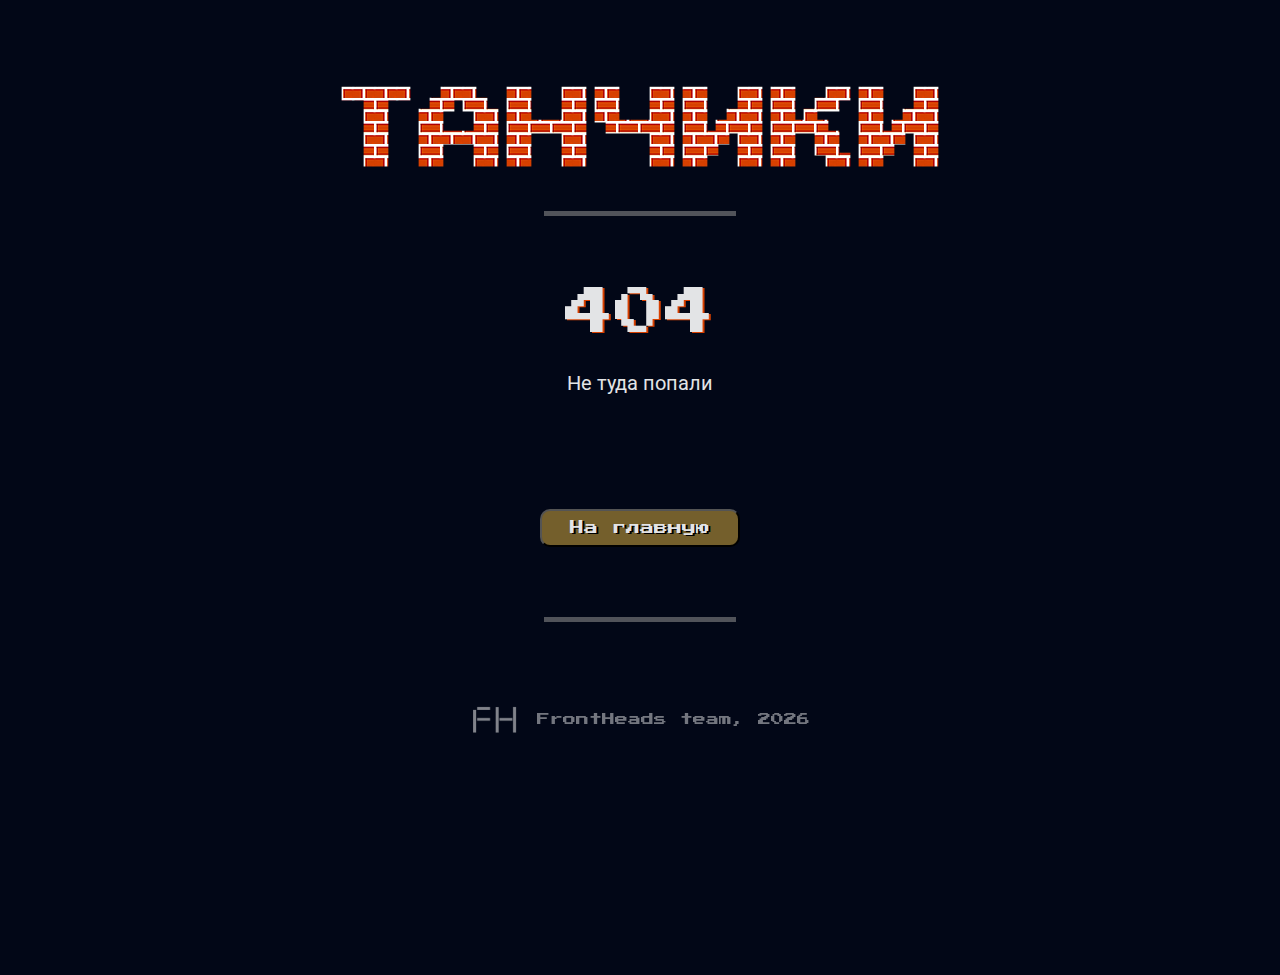
<file: index.html>
<!DOCTYPE html>
<html lang="ru" data-theme="DARK">
  <head>
    <meta charset="UTF-8" />
    <link rel="apple-touch-icon" sizes="152x152" href="/assets/favicon/apple-touch-icon.png" />
    <link rel="icon" type="image/png" sizes="32x32" href="/assets/favicon/favicon-32x32.png" />
    <link rel="icon" type="image/png" sizes="16x16" href="/assets/favicon/favicon-16x16.png" />
    <link rel="manifest" href="/assets/favicon/site.webmanifest" />
    <link rel="mask-icon" href="/assets/favicon/safari-pinned-tab.svg" color="#5bbad5" />
    <meta name="msapplication-TileColor" content="#da532c" />
    <meta name="theme-color" content="#030716" />
    <meta name="viewport" content="width=device-width, initial-scale=1.0" />
    <link rel="preconnect" href="https://fonts.googleapis.com" />
    <link rel="preconnect" href="https://fonts.gstatic.com" crossorigin />
    <link
      href="https://fonts.googleapis.com/css2?family=Press+Start+2P&family=Roboto:ital,wght@0,400;0,700;0,900;1,100;1,400&display=swap"
      rel="stylesheet" />
    <!--helmet-outlet-->
    <script type="module" crossorigin src="/assets/js/app-3ade2ba9.js"></script>
    <link rel="stylesheet" href="/assets/index.0a6c56e5.css">
  </head>
  <body>
    <div id="root" class="root"><!--ssr-outlet--></div>
    
  </body>
</html>
</file>
<file: assets/index.0a6c56e5.css>
:root[data-theme=DARK]{--background-color: #020717;--section-background-color: #151928;--section-light-shadow: #727476;--logo-background-color: var(--background-color);--footer-background-color: var(--background-color);--burger-menu-lines-color: #fff;--burger-menu-lines-border-color: var(--background-color);--accent-color: #ffa825;--border-color: #737477;--border-dropdown-color: #363943;--info-color: #00aaf3;--danger-color: #ff4e4ec4;--font-color-primary: #e3e4e6;--font-color-secondary: #afb2b6;--font-color-third: #e3e4e6;--font-color-danger: var(--danger-color);--font-color-footer: var(--font-color-primary);--dendy-button-primary-color: #d84000;--dendy-button-secondary-color: #745f2c;--dendy-button-third-color: #2d2719;--vertical-margin: 30px;--theme-toggle-background-color: var(--background-color);--theme-toggle-icon-color: var(--font-color-primary);--theme-toggle-selected-icon-color: #313647;--service-btn-shadow-color: transparent}:root[data-theme=LIGHT]{--background-color: gainsboro;--section-background-color: #f1f1f1;--section-light-shadow: #727476;--logo-background-color: #0d0d0dde;--footer-background-color: #000;--burger-menu-lines-color: #000;--burger-menu-lines-border-color: #fff;--accent-color: #ffa825;--border-color: #737477;--border-dropdown-color: #363943;--info-color: #00aaf3;--danger-color: #d40000;--font-color-primary: #000;--font-color-secondary: #6a6a6a;--font-color-third: #e3e4e6;--font-color-danger: var(--danger-color);--font-color-footer: #fff;--dendy-button-primary-color: #d84000;--dendy-button-secondary-color: #cb9208;--dendy-button-third-color: #7c6f30cc;--vertical-margin: 30px;--theme-toggle-background-color: var(--background-color);--theme-toggle-icon-color: var(--font-color-primary);--theme-toggle-selected-icon-color: var(--section-background-color);--service-btn-shadow-color: white}body{background:var(--background-color);color:var(--font-color-primary);font-family:Roboto,sans-serif;font-size:16px;overflow-x:hidden;-webkit-font-smoothing:antialiased;-moz-osx-font-smoothing:grayscale}.root,body,html{margin:0;min-height:100%;height:100%}h1,h2{font-size:24px;font-weight:400;font-family:"Press Start 2P",cursive;margin:30px auto;text-shadow:2px 1px var(--dendy-button-primary-color);line-height:1.5}a{color:var(--font-color-primary)}ul{list-style:none;padding:0}.delimiter{width:15%;margin:0 auto 60px;height:5px;background-color:var(--border-color);opacity:.7}.avatar-img{width:50px;height:50px;border-radius:100px}.avatar-img__big{width:150px;height:150px;margin:0 auto 50px}#avatar{padding:30px 5px}:root{--toastify-color-light: #fff;--toastify-color-dark: #121212;--toastify-color-info: #3498db;--toastify-color-success: #07bc0c;--toastify-color-warning: #f1c40f;--toastify-color-error: #e74c3c;--toastify-color-transparent: rgba(255, 255, 255, .7);--toastify-icon-color-info: var(--toastify-color-info);--toastify-icon-color-success: var(--toastify-color-success);--toastify-icon-color-warning: var(--toastify-color-warning);--toastify-icon-color-error: var(--toastify-color-error);--toastify-toast-width: 320px;--toastify-toast-background: #fff;--toastify-toast-min-height: 64px;--toastify-toast-max-height: 800px;--toastify-font-family: sans-serif;--toastify-z-index: 9999;--toastify-text-color-light: #757575;--toastify-text-color-dark: #fff;--toastify-text-color-info: #fff;--toastify-text-color-success: #fff;--toastify-text-color-warning: #fff;--toastify-text-color-error: #fff;--toastify-spinner-color: #616161;--toastify-spinner-color-empty-area: #e0e0e0;--toastify-color-progress-light: linear-gradient( to right, #4cd964, #5ac8fa, #007aff, #34aadc, #5856d6, #ff2d55 );--toastify-color-progress-dark: #bb86fc;--toastify-color-progress-info: var(--toastify-color-info);--toastify-color-progress-success: var(--toastify-color-success);--toastify-color-progress-warning: var(--toastify-color-warning);--toastify-color-progress-error: var(--toastify-color-error)}.Toastify__toast-container{z-index:9999;z-index:var(--toastify-z-index);-webkit-transform:translate3d(0,0,9999 px);-webkit-transform:translate3d(0,0,var(--toastify-z-index) px);position:fixed;padding:4px;width:320px;width:var(--toastify-toast-width);box-sizing:border-box;color:#fff}.Toastify__toast-container--top-left{top:1em;left:1em}.Toastify__toast-container--top-center{top:1em;left:50%;transform:translate(-50%)}.Toastify__toast-container--top-right{top:1em;right:1em}.Toastify__toast-container--bottom-left{bottom:1em;left:1em}.Toastify__toast-container--bottom-center{bottom:1em;left:50%;transform:translate(-50%)}.Toastify__toast-container--bottom-right{bottom:1em;right:1em}@media only screen and (max-width : 480px){.Toastify__toast-container{width:100vw;padding:0;left:0;margin:0}.Toastify__toast-container--top-left,.Toastify__toast-container--top-center,.Toastify__toast-container--top-right{top:0;transform:translate(0)}.Toastify__toast-container--bottom-left,.Toastify__toast-container--bottom-center,.Toastify__toast-container--bottom-right{bottom:0;transform:translate(0)}.Toastify__toast-container--rtl{right:0;left:initial}}.Toastify__toast{position:relative;min-height:64px;min-height:var(--toastify-toast-min-height);box-sizing:border-box;margin-bottom:1rem;padding:8px;border-radius:4px;box-shadow:0 1px 10px #0000001a,0 2px 15px #0000000d;display:flex;justify-content:space-between;max-height:800px;max-height:var(--toastify-toast-max-height);overflow:hidden;font-family:sans-serif;font-family:var(--toastify-font-family);cursor:default;direction:ltr;z-index:0}.Toastify__toast--rtl{direction:rtl}.Toastify__toast--close-on-click{cursor:pointer}.Toastify__toast-body{margin:auto 0;flex:1 1 auto;padding:6px;display:flex;align-items:center}.Toastify__toast-body>div:last-child{word-break:break-word;flex:1}.Toastify__toast-icon{-webkit-margin-end:10px;margin-inline-end:10px;width:20px;flex-shrink:0;display:flex}.Toastify--animate{animation-fill-mode:both;animation-duration:.7s}.Toastify--animate-icon{animation-fill-mode:both;animation-duration:.3s}@media only screen and (max-width : 480px){.Toastify__toast{margin-bottom:0;border-radius:0}}.Toastify__toast-theme--dark{background:#121212;background:var(--toastify-color-dark);color:#fff;color:var(--toastify-text-color-dark)}.Toastify__toast-theme--light,.Toastify__toast-theme--colored.Toastify__toast--default{background:#fff;background:var(--toastify-color-light);color:#757575;color:var(--toastify-text-color-light)}.Toastify__toast-theme--colored.Toastify__toast--info{color:#fff;color:var(--toastify-text-color-info);background:#3498db;background:var(--toastify-color-info)}.Toastify__toast-theme--colored.Toastify__toast--success{color:#fff;color:var(--toastify-text-color-success);background:#07bc0c;background:var(--toastify-color-success)}.Toastify__toast-theme--colored.Toastify__toast--warning{color:#fff;color:var(--toastify-text-color-warning);background:#f1c40f;background:var(--toastify-color-warning)}.Toastify__toast-theme--colored.Toastify__toast--error{color:#fff;color:var(--toastify-text-color-error);background:#e74c3c;background:var(--toastify-color-error)}.Toastify__progress-bar-theme--light{background:linear-gradient(to right,#4cd964,#5ac8fa,#007aff,#34aadc,#5856d6,#ff2d55);background:var(--toastify-color-progress-light)}.Toastify__progress-bar-theme--dark{background:#bb86fc;background:var(--toastify-color-progress-dark)}.Toastify__progress-bar--info{background:#3498db;background:var(--toastify-color-progress-info)}.Toastify__progress-bar--success{background:#07bc0c;background:var(--toastify-color-progress-success)}.Toastify__progress-bar--warning{background:#f1c40f;background:var(--toastify-color-progress-warning)}.Toastify__progress-bar--error{background:#e74c3c;background:var(--toastify-color-progress-error)}.Toastify__progress-bar-theme--colored.Toastify__progress-bar--info,.Toastify__progress-bar-theme--colored.Toastify__progress-bar--success,.Toastify__progress-bar-theme--colored.Toastify__progress-bar--warning,.Toastify__progress-bar-theme--colored.Toastify__progress-bar--error{background:rgba(255,255,255,.7);background:var(--toastify-color-transparent)}.Toastify__close-button{color:#fff;background:transparent;outline:none;border:none;padding:0;cursor:pointer;opacity:.7;transition:.3s ease;align-self:flex-start}.Toastify__close-button--light{color:#000;opacity:.3}.Toastify__close-button>svg{fill:currentColor;height:16px;width:14px}.Toastify__close-button:hover,.Toastify__close-button:focus{opacity:1}@keyframes Toastify__trackProgress{0%{transform:scaleX(1)}to{transform:scaleX(0)}}.Toastify__progress-bar{position:absolute;bottom:0;left:0;width:100%;height:5px;z-index:9999;z-index:var(--toastify-z-index);opacity:.7;transform-origin:left}.Toastify__progress-bar--animated{animation:Toastify__trackProgress linear 1 forwards}.Toastify__progress-bar--controlled{transition:transform .2s}.Toastify__progress-bar--rtl{right:0;left:initial;transform-origin:right}.Toastify__spinner{width:20px;height:20px;box-sizing:border-box;border:2px solid;border-radius:100%;border-color:#e0e0e0;border-color:var(--toastify-spinner-color-empty-area);border-right-color:#616161;border-right-color:var(--toastify-spinner-color);animation:Toastify__spin .65s linear infinite}@keyframes Toastify__bounceInRight{0%,60%,75%,90%,to{animation-timing-function:cubic-bezier(.215,.61,.355,1)}0%{opacity:0;transform:translate3d(3000px,0,0)}60%{opacity:1;transform:translate3d(-25px,0,0)}75%{transform:translate3d(10px,0,0)}90%{transform:translate3d(-5px,0,0)}to{transform:none}}@keyframes Toastify__bounceOutRight{20%{opacity:1;transform:translate3d(-20px,0,0)}to{opacity:0;transform:translate3d(2000px,0,0)}}@keyframes Toastify__bounceInLeft{0%,60%,75%,90%,to{animation-timing-function:cubic-bezier(.215,.61,.355,1)}0%{opacity:0;transform:translate3d(-3000px,0,0)}60%{opacity:1;transform:translate3d(25px,0,0)}75%{transform:translate3d(-10px,0,0)}90%{transform:translate3d(5px,0,0)}to{transform:none}}@keyframes Toastify__bounceOutLeft{20%{opacity:1;transform:translate3d(20px,0,0)}to{opacity:0;transform:translate3d(-2000px,0,0)}}@keyframes Toastify__bounceInUp{0%,60%,75%,90%,to{animation-timing-function:cubic-bezier(.215,.61,.355,1)}0%{opacity:0;transform:translate3d(0,3000px,0)}60%{opacity:1;transform:translate3d(0,-20px,0)}75%{transform:translate3d(0,10px,0)}90%{transform:translate3d(0,-5px,0)}to{transform:translateZ(0)}}@keyframes Toastify__bounceOutUp{20%{transform:translate3d(0,-10px,0)}40%,45%{opacity:1;transform:translate3d(0,20px,0)}to{opacity:0;transform:translate3d(0,-2000px,0)}}@keyframes Toastify__bounceInDown{0%,60%,75%,90%,to{animation-timing-function:cubic-bezier(.215,.61,.355,1)}0%{opacity:0;transform:translate3d(0,-3000px,0)}60%{opacity:1;transform:translate3d(0,25px,0)}75%{transform:translate3d(0,-10px,0)}90%{transform:translate3d(0,5px,0)}to{transform:none}}@keyframes Toastify__bounceOutDown{20%{transform:translate3d(0,10px,0)}40%,45%{opacity:1;transform:translate3d(0,-20px,0)}to{opacity:0;transform:translate3d(0,2000px,0)}}.Toastify__bounce-enter--top-left,.Toastify__bounce-enter--bottom-left{animation-name:Toastify__bounceInLeft}.Toastify__bounce-enter--top-right,.Toastify__bounce-enter--bottom-right{animation-name:Toastify__bounceInRight}.Toastify__bounce-enter--top-center{animation-name:Toastify__bounceInDown}.Toastify__bounce-enter--bottom-center{animation-name:Toastify__bounceInUp}.Toastify__bounce-exit--top-left,.Toastify__bounce-exit--bottom-left{animation-name:Toastify__bounceOutLeft}.Toastify__bounce-exit--top-right,.Toastify__bounce-exit--bottom-right{animation-name:Toastify__bounceOutRight}.Toastify__bounce-exit--top-center{animation-name:Toastify__bounceOutUp}.Toastify__bounce-exit--bottom-center{animation-name:Toastify__bounceOutDown}@keyframes Toastify__zoomIn{0%{opacity:0;transform:scale3d(.3,.3,.3)}50%{opacity:1}}@keyframes Toastify__zoomOut{0%{opacity:1}50%{opacity:0;transform:scale3d(.3,.3,.3)}to{opacity:0}}.Toastify__zoom-enter{animation-name:Toastify__zoomIn}.Toastify__zoom-exit{animation-name:Toastify__zoomOut}@keyframes Toastify__flipIn{0%{transform:perspective(400px) rotateX(90deg);animation-timing-function:ease-in;opacity:0}40%{transform:perspective(400px) rotateX(-20deg);animation-timing-function:ease-in}60%{transform:perspective(400px) rotateX(10deg);opacity:1}80%{transform:perspective(400px) rotateX(-5deg)}to{transform:perspective(400px)}}@keyframes Toastify__flipOut{0%{transform:perspective(400px)}30%{transform:perspective(400px) rotateX(-20deg);opacity:1}to{transform:perspective(400px) rotateX(90deg);opacity:0}}.Toastify__flip-enter{animation-name:Toastify__flipIn}.Toastify__flip-exit{animation-name:Toastify__flipOut}@keyframes Toastify__slideInRight{0%{transform:translate3d(110%,0,0);visibility:visible}to{transform:translateZ(0)}}@keyframes Toastify__slideInLeft{0%{transform:translate3d(-110%,0,0);visibility:visible}to{transform:translateZ(0)}}@keyframes Toastify__slideInUp{0%{transform:translate3d(0,110%,0);visibility:visible}to{transform:translateZ(0)}}@keyframes Toastify__slideInDown{0%{transform:translate3d(0,-110%,0);visibility:visible}to{transform:translateZ(0)}}@keyframes Toastify__slideOutRight{0%{transform:translateZ(0)}to{visibility:hidden;transform:translate3d(110%,0,0)}}@keyframes Toastify__slideOutLeft{0%{transform:translateZ(0)}to{visibility:hidden;transform:translate3d(-110%,0,0)}}@keyframes Toastify__slideOutDown{0%{transform:translateZ(0)}to{visibility:hidden;transform:translate3d(0,500px,0)}}@keyframes Toastify__slideOutUp{0%{transform:translateZ(0)}to{visibility:hidden;transform:translate3d(0,-500px,0)}}.Toastify__slide-enter--top-left,.Toastify__slide-enter--bottom-left{animation-name:Toastify__slideInLeft}.Toastify__slide-enter--top-right,.Toastify__slide-enter--bottom-right{animation-name:Toastify__slideInRight}.Toastify__slide-enter--top-center{animation-name:Toastify__slideInDown}.Toastify__slide-enter--bottom-center{animation-name:Toastify__slideInUp}.Toastify__slide-exit--top-left,.Toastify__slide-exit--bottom-left{animation-name:Toastify__slideOutLeft}.Toastify__slide-exit--top-right,.Toastify__slide-exit--bottom-right{animation-name:Toastify__slideOutRight}.Toastify__slide-exit--top-center{animation-name:Toastify__slideOutUp}.Toastify__slide-exit--bottom-center{animation-name:Toastify__slideOutDown}@keyframes Toastify__spin{0%{transform:rotate(0)}to{transform:rotate(360deg)}}.layout{display:-webkit-box;display:-ms-flexbox;display:flex;-webkit-box-orient:vertical;-webkit-box-direction:normal;-ms-flex-direction:column;flex-direction:column;width:100%;margin:auto}@media (max-width: 730px){.layout{width:95%}}.layout__game{height:100%}.menu{font-family:"Press Start 2P",cursive;display:-webkit-box;display:-ms-flexbox;display:flex;-webkit-box-orient:vertical;-webkit-box-direction:normal;-ms-flex-direction:column;flex-direction:column;padding-top:10px;margin-bottom:15px;position:fixed;z-index:999}.menu__button{background:transparent;border:none;display:-webkit-box;display:-ms-flexbox;display:flex;-webkit-box-pack:center;-ms-flex-pack:center;justify-content:center;-webkit-box-orient:vertical;-webkit-box-direction:normal;-ms-flex-direction:column;flex-direction:column;cursor:pointer;margin-bottom:60px;position:fixed;z-index:999;left:20px;width:80px}@media (max-width: 640px){.menu__button{left:5px;-webkit-transform:scale(.7);transform:scale(.7)}}@media (max-width: 430px){.menu__button{left:0;-webkit-transform:scale(.5);transform:scale(.5)}}.menu__button-line{-webkit-transition:.2s ease;transition:.2s ease;background-color:var(--burger-menu-lines-color);margin:4px 0;width:40px;height:5px;border:1px solid var(--burger-menu-lines-border-color)}.menu__button-line_open:nth-child(1){-webkit-transform:rotate(45deg) translate(40%,0%);transform:rotate(45deg) translate(40%);-webkit-transition:ease-out .5s;transition:ease-out .5s}.menu__button-line_open:nth-child(2){-webkit-transform:translate(-300%);transform:translate(-300%);-webkit-transition:ease-out .5s;transition:ease-out .5s}.menu__button-line_open:nth-child(3){-webkit-transform:rotate(-45deg) translate(50%,-50%);transform:rotate(-45deg) translate(50%,-50%);-webkit-transition:ease-out .5s;transition:ease-out .5s}.menu__list{position:fixed;left:0;top:0;padding:10px 30px 30px 85px;z-index:998;border-bottom-right-radius:10px;background-color:var(--section-background-color);-webkit-box-shadow:0 0 30px var(--section-light-shadow);box-shadow:0 0 30px var(--section-light-shadow);overflow-x:hidden;overflow-y:overlay;-webkit-transition:.5s ease-in-out;transition:.5s ease-in-out;visibility:visible}@media (max-height: 620px){.menu__list{height:80vh}}@media (max-width: 420px){.menu__list{padding:10px 15px 0 20px;width:85%}}.menu__list_hide{left:-1000px;visibility:hidden}.menu__home{position:static;z-index:1}.menu-nav{margin:0 auto}.menu-nav .navigation-list{padding:0;margin:0 0 60px}.menu-nav .navigation-list__row:nth-child(1){margin:0}.menu-link__tank-wrapper{display:-webkit-box;display:-ms-flexbox;display:flex;-webkit-box-align:center;-ms-flex-align:center;align-items:center;-webkit-transition:.2s ease;transition:.2s ease;opacity:0;position:absolute;left:5px}@media (max-width: 430px){.menu-link__tank-wrapper{right:-50px;left:auto}}.menu-link__item{text-decoration:none}.menu-link__item_disabled{opacity:.3;color:inherit!important}.menu-link__item:hover{color:var(--accent-color)}.menu-link__item:hover+.menu-link__tank-wrapper{opacity:1}.menu-link__item_disabled:hover+.menu-link__tank-wrapper{display:none}.menu-link__tank-img{position:absolute;width:40px;left:-65px;-webkit-transform:none;transform:none}@media (max-width: 430px){.menu-link__tank-img{margin-left:20px;-webkit-transform:rotate(180deg);transform:rotate(180deg)}}.navigation-list__row{display:-webkit-box;display:-ms-flexbox;display:flex;-webkit-box-align:center;-ms-flex-align:center;align-items:center;list-style-type:none;margin:38px 0;font-size:1.6rem;position:relative}@media (max-width: 640px){.navigation-list__row{margin:32px 0;font-size:1.2rem;max-width:80%;line-height:1.4rem}}@media (max-width: 430px){.navigation-list__row{margin:24px 0;font-size:1rem;line-height:1.2rem}}.navigation-list__row:nth-child(1){margin:0}.theme-toggle{--border-radius: 8px;padding:5px 13px;background-color:var(--theme-toggle-background-color);border-radius:8px;border-radius:var(--border-radius);display:-webkit-box;display:-ms-flexbox;display:flex;-webkit-box-align:center;-ms-flex-align:center;align-items:center;width:-webkit-fit-content;width:-moz-fit-content;width:fit-content}.theme-toggle__wrapper{display:-webkit-box;display:-ms-flexbox;display:flex;margin-bottom:70px;-webkit-box-pack:end;-ms-flex-pack:end;justify-content:flex-end}@media (max-width: 640px){.theme-toggle__wrapper{margin-bottom:50px}}.theme-toggle__icon{stroke:var(--theme-toggle-icon-color);fill:transparent;width:25px;height:25px;cursor:pointer;margin-left:15px}.theme-toggle__icon:nth-child(1){margin-left:0}.theme-toggle__icon_selected{background-color:var(--theme-toggle-selected-icon-color);border-radius:var(--border-radius);padding:5px}.button{width:100%;display:-webkit-box;display:-ms-flexbox;display:flex;border-radius:10px;font-size:14px;margin:24px auto;min-height:38px;text-decoration:none;-webkit-box-pack:center;-ms-flex-pack:center;justify-content:center;-webkit-box-align:center;-ms-flex-align:center;align-items:center;cursor:pointer;font-family:"Press Start 2P",cursive;line-height:20px}.button:hover{-webkit-transition:.2s;transition:.2s;-webkit-box-shadow:0 0 10px var(--dendy-button-primary-color);box-shadow:0 0 10px var(--dendy-button-primary-color)}.button:last-child{margin-bottom:0}.button_primary{background-color:var(--dendy-button-primary-color);color:var(--font-color-third);text-shadow:2px 1px black}.button_secondary{background-color:var(--dendy-button-secondary-color);color:var(--font-color-third);text-shadow:2px 1px black}.footer{text-align:center;font-family:"Press Start 2P",cursive;font-size:13px;line-height:25px;color:var(--font-color-footer)}.footer__inner{opacity:.5;display:-webkit-box;display:-ms-flexbox;display:flex;-webkit-box-pack:center;-ms-flex-pack:center;justify-content:center;-webkit-box-align:center;-ms-flex-align:center;align-items:center;padding:20px;background-color:var(--footer-background-color)}.footer__logo{width:50px;margin-right:17px}.loader__circle{margin-top:-100px;margin-left:-100px;display:inline-block;position:fixed;top:50%;left:50%}.loader__circle:after{content:"";display:block;width:134px;height:134px;margin:8px;border-radius:50%;border:16px solid #fff;border-color:#fff transparent;-webkit-animation:loader 1s linear infinite;animation:loader 1s linear infinite}.loader__background{position:fixed;width:100%;height:100%;background-color:var(--section-light-shadow);opacity:.3;left:0;top:0;bottom:0;z-index:1000}@-webkit-keyframes loader{0%{-webkit-transform:rotate(0deg);transform:rotate(0)}to{-webkit-transform:rotate(360deg);transform:rotate(360deg)}}@keyframes loader{0%{-webkit-transform:rotate(0deg);transform:rotate(0)}to{-webkit-transform:rotate(360deg);transform:rotate(360deg)}}.logo{font-size:5.5rem;font-family:"Press Start 2P",cursive;text-align:center;margin:75px 0 var(--vertical-margin);color:var(--accent-color);-webkit-text-fill-color:transparent;background:url(/assets/img/bricks.png);font-weight:700;-webkit-background-clip:text;background-clip:text;padding:13px 0 5px}@media (max-width: 650px){.logo{background-size:3%;font-size:3.2rem}}@media (max-width: 375px){.logo{font-size:2.5rem;width:106%;margin-left:-4px}}.logo__link{text-decoration:none;color:var(--font-color-primary)}.logo__wrapper{background-color:var(--logo-background-color)}.about{background-color:var(--section-background-color);border:1px solid #737477;border-radius:10px;margin:0 auto 60px;width:95%;max-width:950px;overflow:hidden}@media (max-width: 420px){.about{width:100%;margin:0 0 var(--vertical-margin)}}.about__title{text-align:center;margin-top:0}.about__introduction p{margin:40px;line-height:2}.creator{--avatar-size: 100px;padding:30px 20px;background-color:var(--section-background-color);border-bottom:1px solid #737477;display:-webkit-box;display:-ms-flexbox;display:flex}.creator:last-child{border-bottom:none;border-bottom-right-radius:10px;border-bottom-left-radius:10px}.creator:nth-child(odd){background-color:var(--background-color)}.creator__username{font-weight:700;font-size:25px;color:var(--font-color-primary)}.creator__meta{display:-webkit-box;display:-ms-flexbox;display:flex;gap:12px;margin-bottom:20px;-webkit-box-orient:vertical;-webkit-box-direction:normal;-ms-flex-direction:column;flex-direction:column;color:var(--font-color-secondary)}.creator__contact{color:var(--font-color-secondary)}.creator__avatar{margin-right:18px}.creator__avatar-image{width:var(--avatar-size);height:var(--avatar-size);overflow:hidden;border-radius:50%}.creator__name{font-weight:700}.creator__content{width:100%}.creator__text{line-height:1.5}.creator__text_list{margin-left:20px;list-style:circle}.creator__text_list li{margin-bottom:7px}.form{background-color:var(--section-background-color);border-radius:10px;display:-webkit-box;display:-ms-flexbox;display:flex;-webkit-box-orient:vertical;-webkit-box-direction:normal;-ms-flex-direction:column;flex-direction:column;-ms-flex-item-align:center;align-self:center;width:400px;margin-bottom:var(--vertical-margin)}@media (max-width: 420px){.form{max-width:90%;min-width:350px;width:auto}}.form__header{text-align:center}.form__input-header{width:80%;margin:25px auto 10px}.form__buttons-wrapper{width:80%;margin:30px auto}.form__field{width:80%;margin:0 auto 23px}.form__field-label{display:block;width:100%;margin:10px 0;color:var(--font-color-secondary)}.form__field-input{background-color:var(--section-background-color);border:1px solid var(--border-color);color:var(--font-color-primary);font-size:18px;padding:8px 0 8px 10px;width:100%}.form__field-input:hover{-webkit-transition:.2s;transition:.2s;border-color:var(--accent-color)}.form__field-input:focus{-webkit-transition:.2s;transition:.2s;-webkit-box-shadow:0 0 20px var(--accent-color);box-shadow:0 0 20px var(--accent-color)}.form__field_input-padding_lg .form-field__input{padding:30px 5px}.form__field_active .validation-errors{color:var(--font-color-secondary)}.form__round-wrapper .input{border:0;border-radius:10px;text-align:center}.form__round-wrapper-row{width:100%}.form__oauth{text-align:center}.validation-errors{white-space:pre-wrap;margin-top:12px;color:var(--font-color-danger);display:-webkit-box;display:-ms-flexbox;display:flex;padding-left:15px;list-style:circle;margin-bottom:0;-webkit-box-orient:vertical;-webkit-box-direction:normal;-ms-flex-direction:column;flex-direction:column}.validation-errors__item{margin-bottom:10px}.validation-errors__item:last-child{margin-bottom:0}.web-error{display:-webkit-box;display:-ms-flexbox;display:flex;-webkit-box-orient:vertical;-webkit-box-direction:normal;-ms-flex-direction:column;flex-direction:column;-webkit-box-pack:center;-ms-flex-pack:center;justify-content:center}.web-error__paragraph{text-align:center}.web-error__header{font-size:50px;margin:0;font-family:"Press Start 2P",cursive;text-shadow:2px 1px var(--dendy-button-primary-color)}.web-error__msg{font-size:20px}.web-error__link{margin:70px auto;width:200px;color:var(--font-color-primary)}.promo-img{width:40%;-ms-flex-item-align:center;align-self:center;margin-bottom:var(--vertical-margin);max-width:500px}@media (max-width: 730px){.promo-img{width:60%}}@media (max-width: 430px){.promo-img{width:90%}}.leaderboard__wrapper{display:-webkit-box;display:-ms-flexbox;display:flex;-webkit-box-orient:vertical;-webkit-box-direction:normal;-ms-flex-direction:column;flex-direction:column}.leaderboard{background-color:var(--section-background-color);border-radius:10px;text-align:center;margin:0 auto 60px;width:95%;max-width:950px;z-index:2}@media (max-width: 420px){.leaderboard{width:100%;margin:0 0 60px}}.leaderboard__header{text-align:center}.leaderboard__section{max-width:950px;margin:30px auto 55px;width:95%;border-radius:10px;background-color:var(--section-background-color);-webkit-box-sizing:border-box;box-sizing:border-box;min-width:350px}.leaderboard__section_show{opacity:1;max-height:1000px}.leaderboard__section_hide{opacity:0;max-height:0}.leaderboard__section_title{text-align:center;cursor:pointer}.leaderboard__table-loader{margin:100px auto}.no-margin-top{margin-top:0}.leaderboard__chart{z-index:1;-webkit-transition:.5s ease-in-out,-webkit-transform .7s ease-in-out;transition:.5s ease-in-out,-webkit-transform .7s ease-in-out;transition:.5s ease-in-out,transform .7s ease-in-out;transition:.5s ease-in-out,transform .7s ease-in-out,-webkit-transform .7s ease-in-out}.leaderboard__chart_show{height:600px;padding-bottom:40px}@media (max-width: 420px){.leaderboard__chart_show{height:400px}}.leaderboard__chart_top20{text-align:center;margin-top:0}.leaderboard__cell-header{cursor:pointer}.sort-marker{display:inline-block;margin-left:4px}.up{-webkit-transform:rotate(180deg);transform:rotate(180deg)}.leaderboard__filter{z-index:0;margin-bottom:0}.leaderboard__filter .form{background-color:transparent;-webkit-transition:.5s ease-in-out,-webkit-transform .7s ease-in-out;transition:.5s ease-in-out,-webkit-transform .7s ease-in-out;transition:.5s ease-in-out,transform .7s ease-in-out;transition:.5s ease-in-out,transform .7s ease-in-out,-webkit-transform .7s ease-in-out;margin-bottom:0}@media (min-width: 520px){.leaderboard__filter .form{display:-webkit-box;display:-ms-flexbox;display:flex;-webkit-box-orient:horizontal;-webkit-box-direction:normal;-ms-flex-flow:row wrap;flex-flow:row wrap;width:100%}.leaderboard__filter .form__field{width:40%}}.leaderboard__filter .input{-webkit-box-sizing:border-box;box-sizing:border-box}.leaderboard__filter .input[type=number]::-webkit-outer-spin-button,.leaderboard__filter .input[type=number]::-webkit-inner-spin-button{-webkit-appearance:none;appearance:none}.leaderboard__filter .input[type=number],.leaderboard__filter .input[type=number]:hover,.leaderboard__filter .input[type=number]:focus{-webkit-appearance:none;-moz-appearance:none;appearance:none;-webkit-appearance:textfield;-moz-appearance:textfield;appearance:textfield}.leaderboard__filter .form__field_double-input{display:-webkit-box;display:-ms-flexbox;display:flex}.leaderboard__filter .input__delimiter{line-height:40px;margin:0 10px;font-size:20px}.leaderboard__filter_clear-btn-wrapper{width:140px;margin:0 auto 23px;-webkit-transition:.5s ease-in-out,-webkit-transform .7s ease-in-out;transition:.5s ease-in-out,-webkit-transform .7s ease-in-out;transition:.5s ease-in-out,transform .7s ease-in-out;transition:.5s ease-in-out,transform .7s ease-in-out,-webkit-transform .7s ease-in-out}.leaderboard__filter_clear-btn-wrapper button{-webkit-transition:margin .5s ease-in-out;transition:margin .5s ease-in-out;margin-top:10px}.leaderboard__filter_no-margin,.leaderboard__filter_no-margin button{margin:0 auto}.leaderboard__row-header{height:70px}.leaderboard__row_desc{height:40px}.leaderboard__row_desc:nth-child(odd){background-color:var(--background-color)}.leaderboard__row_desc:nth-child(1){background-color:var(--dendy-button-primary-color);font-weight:700;color:var(--font-color-third)}.leaderboard__row_desc:nth-child(2){background-color:var(--dendy-button-secondary-color);font-weight:700;color:var(--font-color-third)}.leaderboard__row_desc:nth-child(3){background-color:var(--dendy-button-third-color);font-weight:700;color:var(--font-color-third)}.leaderboard__row_asc{height:40px}.leaderboard__row_asc:nth-child(odd){background-color:var(--background-color)}.leaderboard__row_asc:nth-last-child(1){background-color:var(--dendy-button-primary-color);font-weight:900}.leaderboard__row_asc:nth-last-child(2){background-color:var(--dendy-button-secondary-color)}.leaderboard__row_asc:nth-last-child(3){background-color:var(--dendy-button-third-color)}.user-profile{display:-webkit-box;display:-ms-flexbox;display:flex;-webkit-box-orient:vertical;-webkit-box-direction:normal;-ms-flex-direction:column;flex-direction:column;width:100%;margin:auto}.forum__wrapper{display:-webkit-box;display:-ms-flexbox;display:flex;-webkit-box-orient:vertical;-webkit-box-direction:normal;-ms-flex-direction:column;flex-direction:column}.forum{background-color:var(--section-background-color);border-radius:10px;text-align:center;margin:0 auto 60px;width:95%;max-width:950px}@media (max-width: 420px){.forum{width:100%;margin:0 0 var(--vertical-margin)}}.forum td{padding:0 20px}@media (max-width: 420px){.forum td{padding:0 5px}}.forum__title{margin-top:0;text-align:center}.forum__row-header{height:100px;text-align:center;font-family:"Press Start 2P",cursive}.forum__cell-header{padding:0 20px}.forum__cell-header:nth-child(1){width:70%;text-align:left}@media (max-width: 600px){.forum__cell-header{padding:0 5px;margin:0 0 60px}}.forum__item{height:70px}.forum__item:nth-child(odd){background-color:var(--background-color)}.forum__first-column{font-weight:700;text-align:left}.actions-wrapper{display:-webkit-box;display:-ms-flexbox;display:flex;-webkit-box-pack:justify;-ms-flex-pack:justify;justify-content:space-between;-webkit-box-align:baseline;-ms-flex-align:baseline;align-items:baseline;margin-bottom:10px;-ms-flex-item-align:center;align-self:center;max-width:950px;width:100%}@media (max-width: 420px){.actions-wrapper{-webkit-box-orient:vertical;-webkit-box-direction:reverse;-ms-flex-direction:column-reverse;flex-direction:column-reverse}}@media (max-width: 420px){.actions-wrapper .add-topic-wrapper{-ms-flex-item-align:end;align-self:end;-webkit-box-orient:vertical;-webkit-box-direction:reverse;-ms-flex-direction:column-reverse;flex-direction:column-reverse}}.actions-wrapper .add-topic-wrapper{width:-webkit-fit-content;width:-moz-fit-content;width:fit-content}.breadcrumbs__item{display:inline-block}.breadcrumbs__item:not(:last-child):after{content:"/";padding:0 5px}.breadcrumbs__item_topic-name:before{content:"/";padding:0 5px}.breadcrumbs_margins_normal{margin:10px 15px}.breadcrumbs_margins_wide{margin:10px 60px}@media (max-width: 420px){.breadcrumbs_margins_wide{margin:10px 0}}.new-topic{padding:6px 12px 12px;background:var(--section-background-color);overflow:hidden;border:1px double var(--border-color);border-radius:10px;margin-bottom:30px}.new-topic__textarea{display:block;font-size:16px;width:100%;padding:8px;resize:vertical;background-color:var(--section-background-color);-webkit-box-sizing:border-box;box-sizing:border-box;border-radius:6px;color:var(--font-color-primary)}.textarea__heading{border:1px solid #737477;min-height:50px;max-height:100px;margin-bottom:12px;margin-top:6px}.textarea__content{margin-top:6px;min-height:150px;max-height:500px}.forum-topic{width:100%;max-width:940px;margin:0 auto}.forum-topic__container{margin:0 0 var(--vertical-margin);padding:0 15px;-webkit-box-sizing:border-box;box-sizing:border-box}@media (max-width: 730px){.forum-topic__container{padding:0}}.forum-topic__title{margin-top:0;text-align:center}.forum-topic__section{font-weight:700;text-align:left}@media (max-width: 420px){.forum-topic{margin:0 0 var(--vertical-margin)}}.forum-topic__messages{border:1px double var(--border-color);border-radius:10px;margin-bottom:20px;padding-top:20px}.forum-topic__new-message{padding:6px 12px 12px;background:var(--section-background-color);overflow:hidden;border:1px double var(--border-color);border-radius:10px}.forum-topic__buttons-wrapper{margin:12px 24% 0}@media (max-width: 730px){.forum-topic__buttons-wrapper{margin:12px 0 0}}.forum-topic__buttons-wrapper .button{margin:0}.forum-topic__textarea{display:block;font-size:16px;width:100%;max-width:100%;min-height:100px;max-height:500px;padding:8px 40px 8px 8px;resize:vertical;background-color:var(--section-background-color);-webkit-box-sizing:border-box;box-sizing:border-box;border-radius:6px;color:var(--font-color-primary)}.textarea__container{position:relative;margin-top:6px}.emote-menu{margin:5px}.emote-menu:hover{cursor:pointer}.emote-menu:active{background-color:var(--section-light-shadow)}.emote-menu__svg{width:20px;height:20px;opacity:.5}.emote-menu__svg:hover{opacity:1}.emote-menu__dropdown{position:absolute!important;top:5px;right:5px}.emote-menu__dropdown .dropdown__menu{display:-webkit-box;display:-ms-flexbox;display:flex;width:250px;-ms-flex-wrap:wrap;flex-wrap:wrap}.emote-menu__dropdown .dropdown__menu-item{-webkit-box-flex:1;-ms-flex:1 1 20%;flex:1 1 20%}.dropdown{position:relative}.dropdown__menu{right:0;position:absolute;-webkit-user-select:none;-moz-user-select:none;-ms-user-select:none;user-select:none;list-style-type:none;margin:5px;padding:0;-webkit-box-shadow:0 0 2px var(--border-color);box-shadow:0 0 2px var(--border-color);z-index:1000}.dropdown__menu-item{margin:0;background-color:var(--background-color);border-bottom:1px solid var(--border-dropdown-color)}.dropdown__menu-item:last-child{border-bottom:none}.dropdown__menu-item:hover{background-color:var(--border-color)}.dropdown__menu-button{width:100%;height:100%;text-align:left;background:none;color:inherit;border:none;padding:13px;margin:0;font:inherit;cursor:pointer}.dropdown__menu-button-emote{text-align:center}.forum-message{padding:16px 18px;background-color:var(--section-background-color);border-bottom:1px solid #737477;display:-webkit-box;display:-ms-flexbox;display:flex}.forum-message:last-child{padding-bottom:36px;border-bottom-right-radius:10px;border-bottom-left-radius:10px}.forum-message:nth-child(odd){background-color:var(--background-color)}.forum-message__meta{display:-webkit-box;display:-ms-flexbox;display:flex;gap:12px;margin-bottom:20px}.forum-message__date{color:var(--font-color-secondary)}.forum-message__avatar{margin-right:18px}.forum-message__avatar-image{width:40px;height:40px;overflow:hidden;border-radius:50%}.forum-message__username{font-weight:700}.forum-message__header{display:-webkit-box;display:-ms-flexbox;display:flex;-webkit-box-pack:justify;-ms-flex-pack:justify;justify-content:space-between}.forum-message__options{cursor:pointer;padding:5px 5px 0;fill:var(--border-color)}.forum-message__content{width:100%}
</file>
